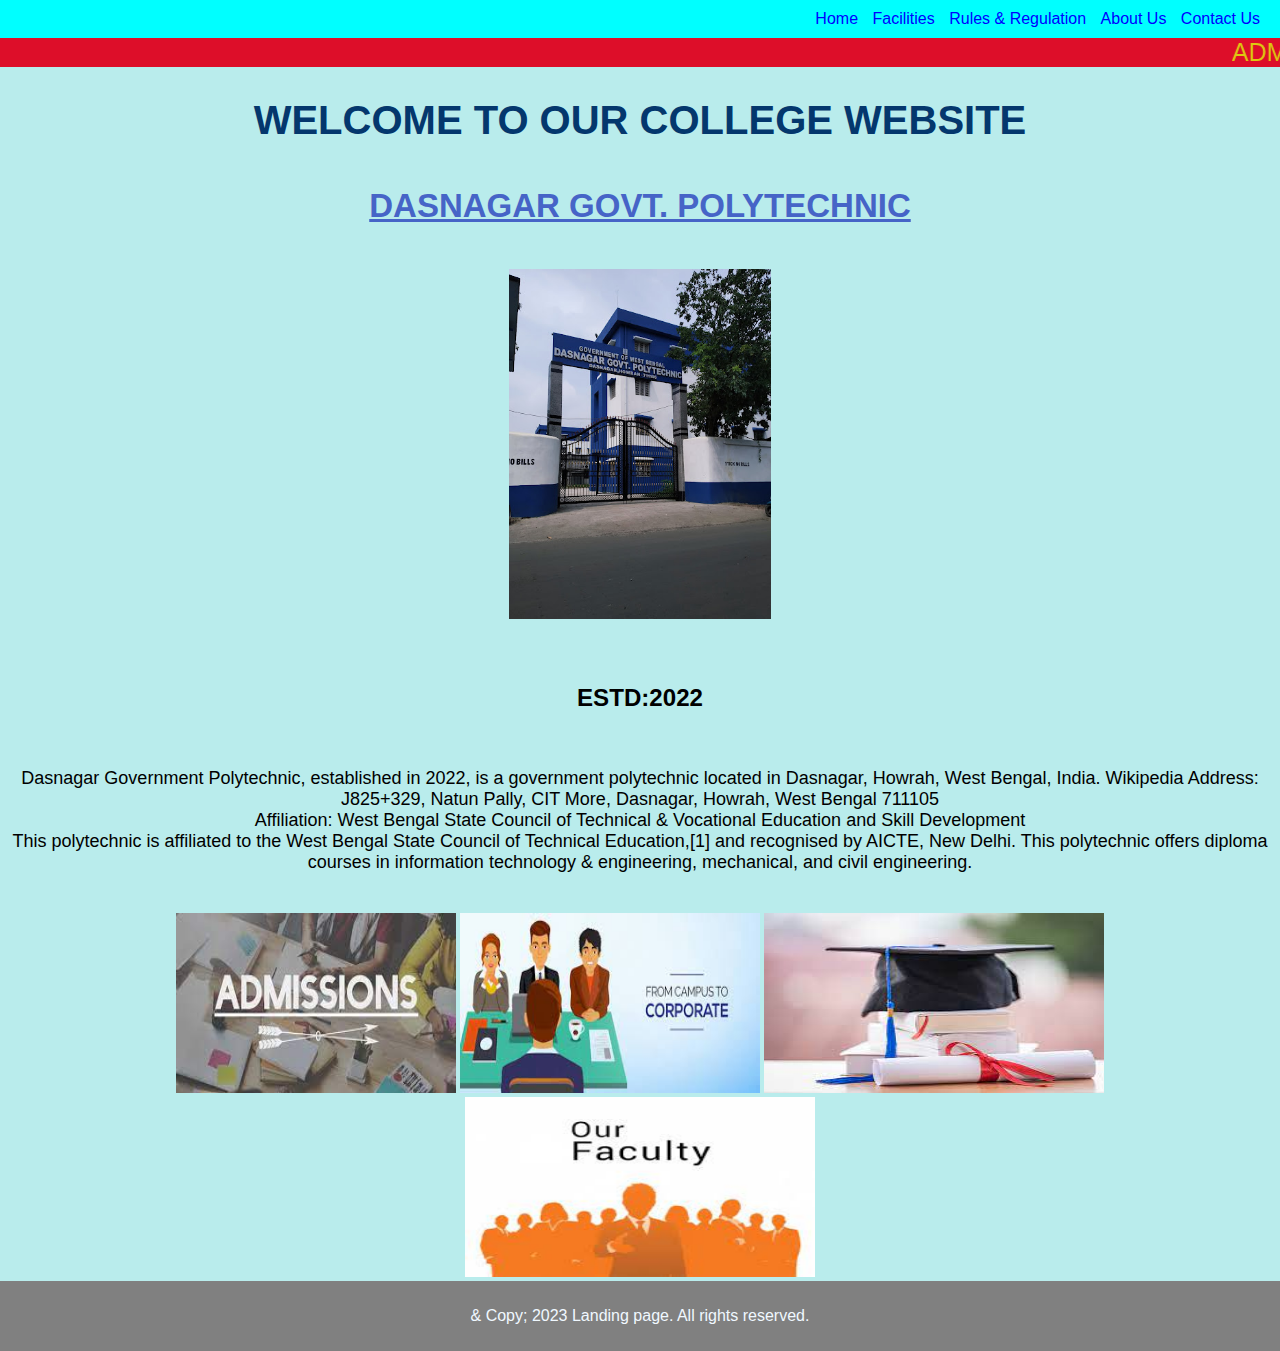
<file: landing page(internship)/index.html>
<!--Using HTML And CSS Create a College website-->
<!DOCTYPE html>
<html lang="en">
<head>
    <meta charset="UTF-8">
    <meta name="viewport" content="width=device-width, initial-scale=1.0">
    <title>Landing Page</title>
    <link rel="stylesheet" href="style(2).css">
</head>
<body>
    <!-- My College Dasnagar Govt. Polytechnic college-->
    <header>
        <nav>
            
            <ul>
                <li><a href="#">Home</a></li>
                <li><a href="#">Facilities</a></li>
                <li><a href="#">Rules & Regulation</a></li>
                <li><a href="#">About Us</a></li>
                <li><a href="#">Contact Us</a></li>
            </ul>
        </nav>
    </header>
    <marquee>ADMISSION STARTED THROUGH JEXPO AND VOCLET 2023-2024,PLEASE FILL THE FORM OR CONTACT WITH COLLEGE PHISICALLY</marquee>
        <section class="sec">
        <h1>WELCOME TO OUR COLLEGE WEBSITE</h1>
        <h4>DASNAGAR GOVT. POLYTECHNIC</h4>
        <img src="college.jpg" height="350px">
        <h6>ESTD:2022</h6>
        <p>Dasnagar Government Polytechnic, established in 2022, is a government polytechnic located in Dasnagar, Howrah, West Bengal, India. Wikipedia
            Address: J825+329, Natun Pally, CIT More, Dasnagar, Howrah, West Bengal 711105<br>
            Affiliation: West Bengal State Council of Technical & Vocational Education and Skill Development 
            <br>This polytechnic is affiliated to the West Bengal State Council of Technical Education,[1] and recognised by AICTE, New Delhi. This polytechnic offers diploma courses in information technology & engineering, mechanical, and civil engineering.
        </p>
    </section>
    <center><a href="#"><img src="addmission.jpg" height="180px" width="280px"></a> <a href="#"><img src="campus.jpg" height="180px" width="300px"></a>
    <a href="#"><img src="edu1.jpg" height="180px" width="340px"></a>
    <a href="#"><img src="faculty.jpg" height="180px" width="350px"></a></center>

    <footer>
        <p>& Copy; 2023 Landing page. All rights reserved.</p>
    </footer>
    
</body>
</html>
</file>
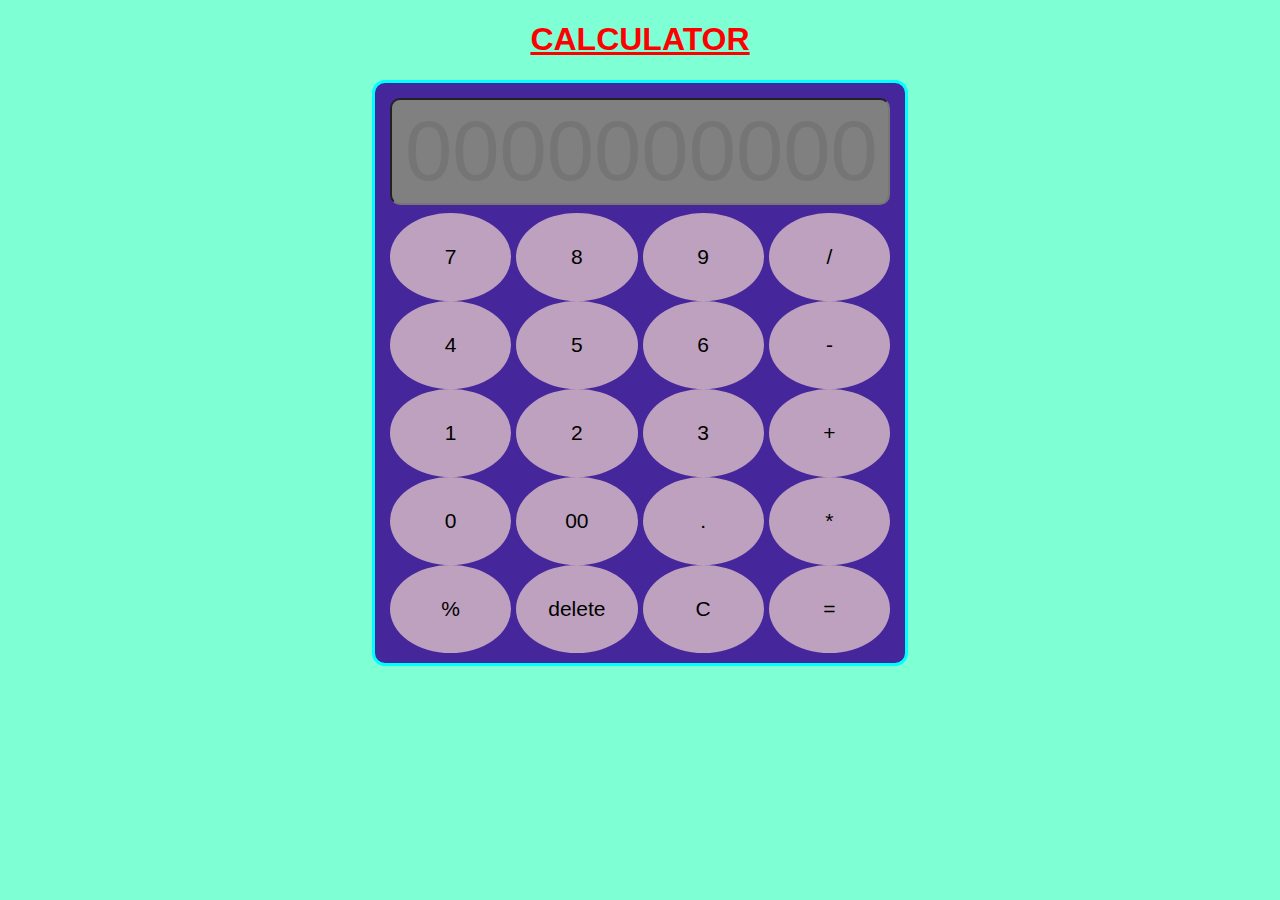
<file: calculator(internship)/calculator.html>
<!DOCTYPE html>
<html lang="en">
<head>
    <meta charset="UTF-8">
    <meta name="viewport" content="width=device-width, initial-scale=1.0">
    <title>Calculator</title>
    <link rel="stylesheet" href="style(1).css">
</head>
<body>
    <!-- To Create a basic calculator using CSS,HTML and JAVASCRIPT -->
    <h1><b>CALCULATOR</h1></b>
    <div class="calculator">
        <input type="text" placeholder="00000000000" id="display" readonly>
        <div class="row"> <!--this is for 1st row-->
            <div class="button"><input type="button" value="7" onclick="AddToDisplay('7')"></div>
            <div class="button"><input type="button" value="8" onclick="AddToDisplay('8')"></div>
            <div class="button"><input type="button" value="9" onclick="AddToDisplay('9')"></div>
            <div class="button"><input type="button" value="/" onclick="AddToDisplay('/')"></div>
        </div>    
        <div class="row"><!--this is for 2nd row-->
            <div class="button"><input type="button" value="4" onclick="AddToDisplay('4')"></div>
            <div class="button"><input type="button" value="5" onclick="AddToDisplay('5')"></div>
            <div class="button"><input type="button" value="6" onclick="AddToDisplay('6')"></div>
            <div class="button"><input type="button" value="-" onclick="AddToDisplay('-')"></div>
        </div>    
        <div class="row"><!--this is for 3rd row-->
            <div class="button"><input type="button" value="1" onclick="AddToDisplay('1')"></div>
            <div class="button"><input type="button" value="2" onclick="AddToDisplay('2')"></div>
            <div class="button"><input type="button" value="3" onclick="AddToDisplay('3')"></div>
            <div class="button"><input type="button" value="+" onclick="AddToDisplay('+')"></div>
        </div>  
        <div class="row"><!--this is for 4th row-->
            <div class="button"><input type="button" value="0" onclick="AddToDisplay('0')"></div>
            <div class="button"><input type="button" value="00" onclick="AddToDisplay('00')"></div>
            <div class="button"><input type="button" value="." onclick="AddToDisplay('.')"></div>
            <div class="button"><input type="button" value="*" onclick="AddToDisplay('*')"></div>
        </div>  
        <div class="row"><!--this is for 5th row-->
            <div class="button"><input type="button" value="%" onclick="calculatePercentage('%')"></div>
            <div class="button"><input type="button" value="delete" onclick="deleteInput('')"></div>
            <div class="button"><input type="button" value="C" onclick="clearDisplay()"></div>
            <div class="button"><input type="button" value="=" onclick="calculate()"></div>
        </div>      

    </div>
    <script src="SCRIPT.JS"></script>
    
</body>
</html>
</file>
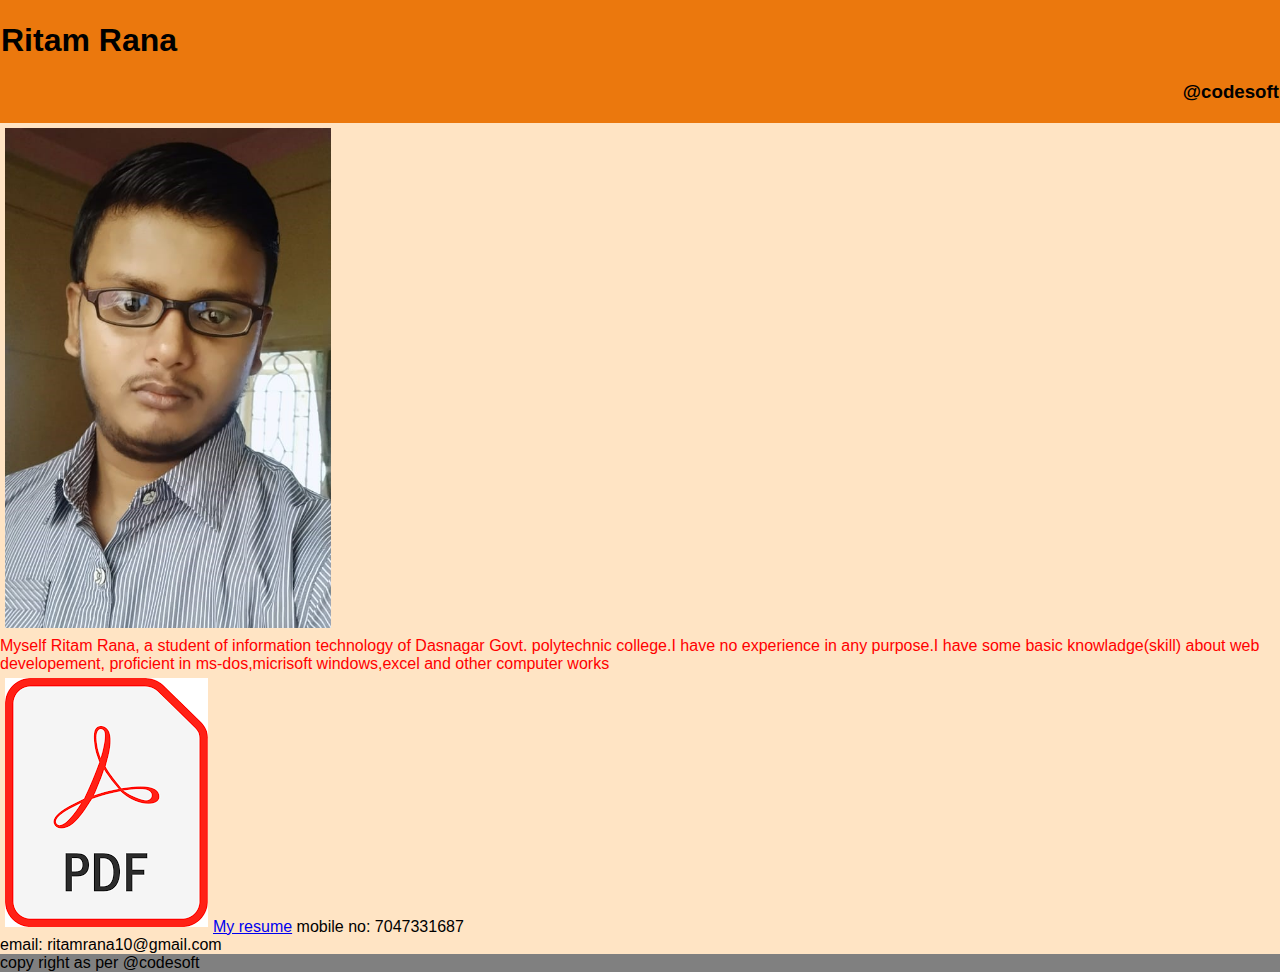
<file: portfolio(internship)/portfolio.html>
<!DOCTYPE html>
<html lang="en">
<head>
    <meta charset="UTF-8">
    <meta name="viewport" content="width=device-width, initial-scale=1.0">
    <title>PORTFOLIO</title>
    <link rel="stylesheet" href="style.css">
</head>
<body>
    <header>
        <nav>
            <h1>Ritam Rana</h1> 
            <h3 class="tag">@codesoft</h3>
        </nav>
    </header>
    <img src="r.r photo.jpg" height="500px">
    <section>Myself Ritam Rana, a student of information technology of Dasnagar Govt. polytechnic college.I have no experience in any purpose.I have some basic knowladge(skill) about web developement, proficient in ms-dos,micrisoft windows,excel and other computer works </section>
    <a href="CURRICULUM VITAE.pdf"><img src="pdf.png">My resume</a>

      <contact>mobile no: 7047331687
        <br>
        email: ritamrana10@gmail.com
      </contact>
    <footer>
         copy right as per  @codesoft
    </footer>
    
</body>
</html>
</file>
<file: landing page(internship)/style(2).css>
body{
    margin:0;
    padding:0;
    font-family: Arial, Helvetica, sans-serif;
    background-color: rgb(185, 236, 236);
}
header{
    background-color: aqua;
    padding:10px;
}
nav ul{
    list-style-type: none;
    margin:0;
    padding: 0;
    text-align: right;
}
nav ul li{
    display:inline;
}
nav ul li a{
    color:blue;
    text-decoration: none;
    margin-right: 10px;
}
section.sec{
    font-size: 36px;
    margin-bottom: 20px;
    text-align: center;
}
section.sec p{
    font-size: 18px;
    margin-bottom: 40px;
}
section.sec h1{
    font-size: 40px;
    margin-bottom: 20px;
}
button{
    padding:10px 20px;
    font-size: 16px;
    background-color: rgb(197, 153, 153);
    color:black;
    border:none;
    cursor:pointer;
}
footer{
    background-color: grey;
    padding:10px;
    color:aliceblue;
    text-align: center;
}
h1{
    text-align: center;
    color:rgb(4, 55, 109);

}
h4{
    text-decoration: underline;
    font-size: 33px;
    color:rgb(70,100,199);
}
marquee{
    font-family: Arial, Helvetica, sans-serif;
    font-size: 25px;
    background-color: rgb(221, 14, 41);
    color: rgb(221, 201, 17);
}
</file>
<file: calculator(internship)/style(1).css>
body{
    font-family: Arial, Helvetica, sans-serif;
    background-color: aquamarine;
}
.calculator{
    width:500px;
    height: 550px;
    margin:0 auto;
    background-color: rgb(70, 39, 155);
    border:3px solid aqua;
    border-radius: 13px;
    padding:15px;
}
.calculator input[type="text"]{
    width:94%;
    padding:13px;
    margin-bottom:8px;
    font-size: 85px;
    background-color: gray;
    border-radius: 10px;
    height: 77px;
}
.calculator .row{
    display: flex;
}
.calculator .row .button{
    flex: 2;
    margin-right: 5px;
}
.calculator .row .button:last-child{
    margin-right: 0;
}
.calculator .row .button input[type="button"]{
    width:100%;
    font-size: 21px;
    background-color: rgb(190, 161, 190);
    padding:32px;
    border:5px;
    cursor:pointer;
    border-radius: 50%;
}
.calculator .row .button input[type="button"]:hover{
    background-color: rgb(194, 54, 147); 
    color:rgb(65, 12, 126);
    transform: scale(0.9);
}
h1{
    text-align: center;
    text-decoration: underline;
    color: red;
}
</file>
<file: portfolio(internship)/style.css>
body{
    margin:0;
    padding:0;
    font-family: Arial, Helvetica, sans-serif;
    background-color:bisque
}
header{
    background-color: rgb(235, 120, 13);
    padding:1px;
}
nav .tag{
    text-align: right;
}
img{
    padding: 5px;
}
section{
    color:red;
}
footer{
    background-color: grey;
}
</file>
